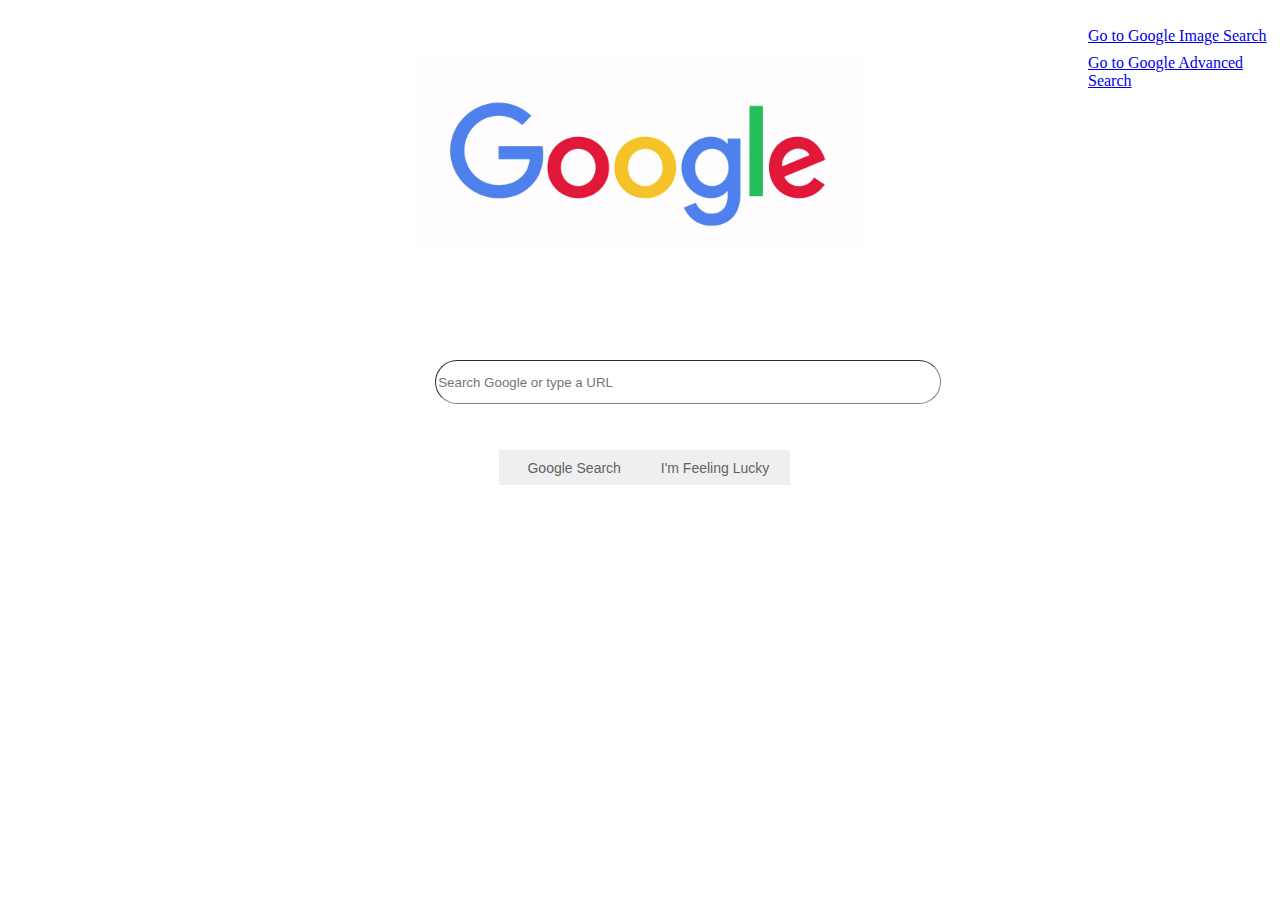
<file: index.html>
<!DOCTYPE html>
<html lang="en">
    <head>
        <title>Search</title>
        <link rel = "stylesheet" type = "text/css" href = "style.css">
        <img src="google logo.jpg" alt="Google logo" id = "googleLogo"> <br>
    </head>
    <body>
        <div id = "container1">
            <a id="googleImage" href="http://127.0.0.1:5500/CS50_verified/search/googleimage.html">Go to Google Image Search</a> <br>
            <a id="googleAdvanced" href="http://127.0.0.1:5500/CS50_verified/search/advanced.html">Go to Google Advanced Search</a> <br>
           
       </div>
<div id = "searchForm">
                     <form  class = "container2"action="https://google.com/search">
                   <input type="text" class = "round" name="q" placeholder="Search Google or type a URL">
                   <input type="submit"  value="Google Search" id="searchbutton">
                  </form>
                  </div>
<div id = "IAmLucky">
         <form  class = "container2" class = "iAmFeelingLucky" action="https://www.google.com/doodles">
        <input type="submit"  value="I'm Feeling Lucky" id="iAmLucky">
</div>
    </body>
</html>
</file>
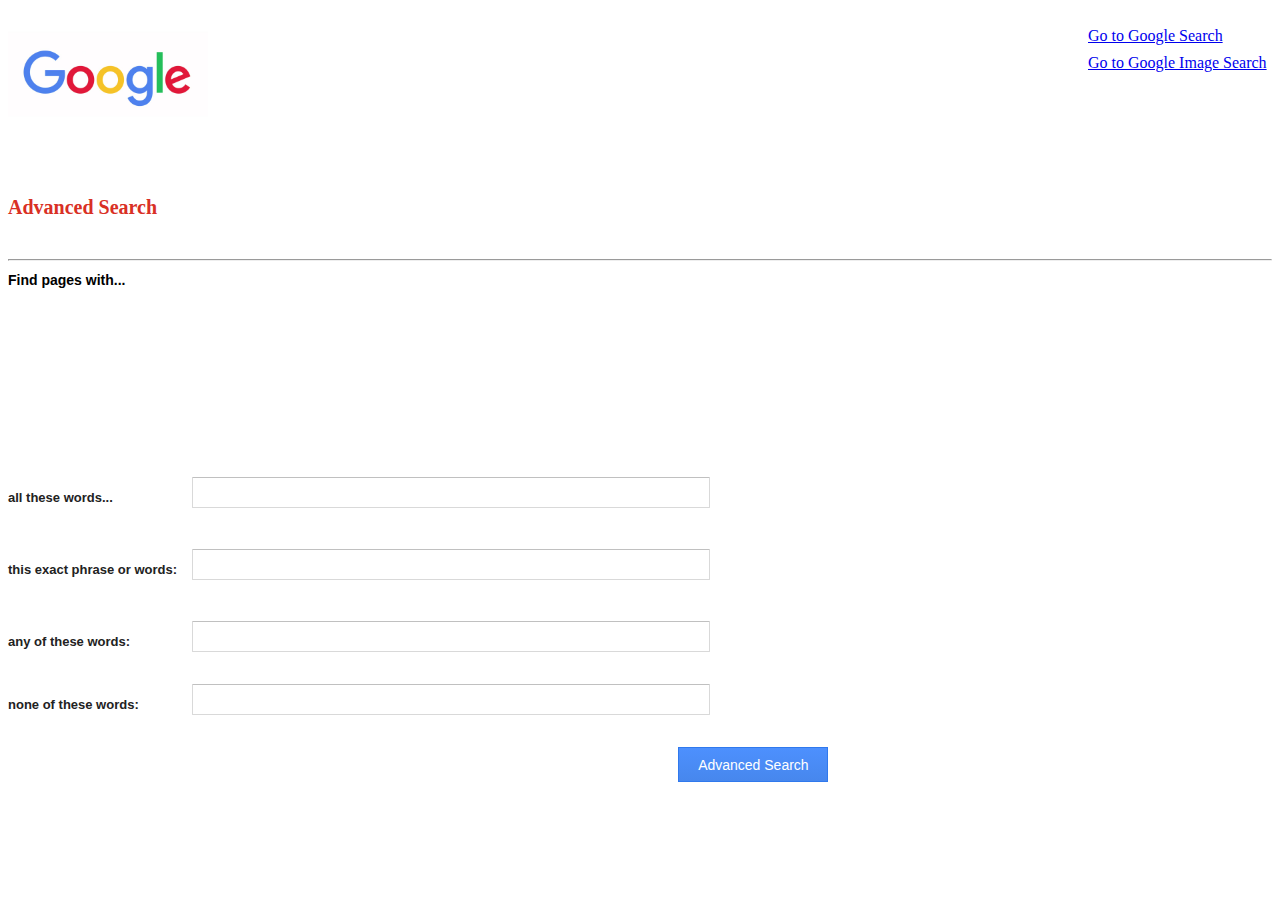
<file: advanced.html>
<!DOCTYPE html>
<html lang="en">
    <head>
        <title>Search</title>
        <link rel = "stylesheet" type = "text/css" href = "style.css">
        <img src="google logo.jpg" alt="Google logo" id = "googleIcon"> 
    </head>
    <body>
        <div id = "container1">
            <a id="googleSearch" href="http://127.0.0.1:5500/CS50_verified/search/index.html">Go to Google Search</a> <br>
           
            <a id="googleImageAdvanced" href="http://127.0.0.1:5500/CS50_verified/search/googleimage.html" >Go to Google Image Search</a> <br>
        <h1 class="text-center"> Advanced Search</h1><br><hr>
    
       </div>
       <h2> Find pages with...</h2>
<div id = "searchParameters">
    <form  class = "container2"action="https://www.google.com/search">
        <h3 id = "q1">all these words...</h3>
         <input type="text" class = "round1" name="as_q">
        <h3 id = "q2"> this exact phrase or words:</h3>                 
             <input type="text" class = "round2" name="as_epq">
                <h3 id = "q3"> any of these words:</h3>                 
        <input type="text" class = "round3" name="as_oq">
            <h3 id = "q4"> none of these words: </h3>                 
             <input type="text" class = "round4" name="as_eq">
         <input type="submit"  value="Advanced Search" id="advancedsearchbutton">
</form>
        </div>
               
    </body>
</html>
</file>
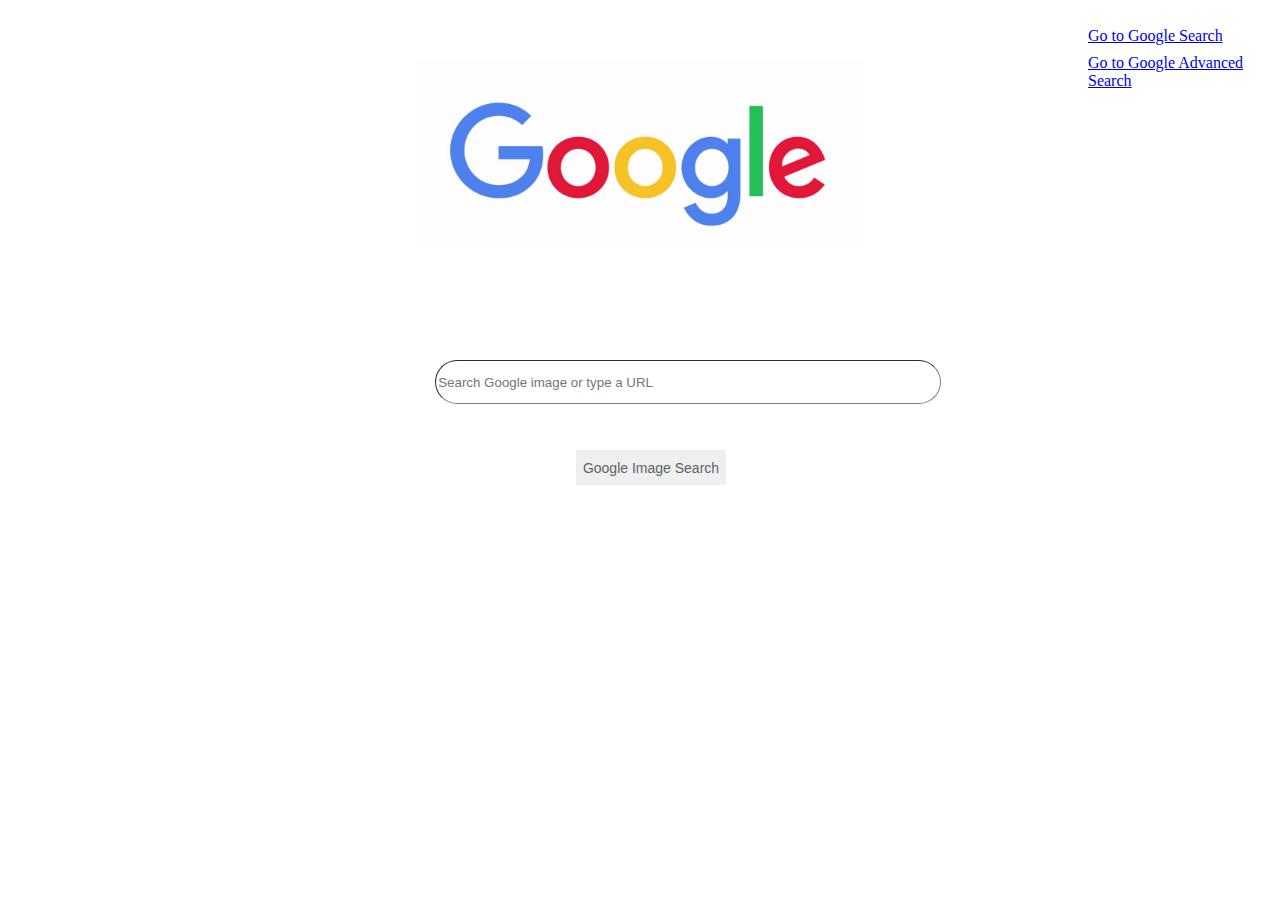
<file: googleimage.html>
<!DOCTYPE html>
<html lang="en">
    <head>
        <title>Search</title>
        <link rel = "stylesheet" type = "text/css" href = "style.css">
        <img src="google logo.jpg" alt="Google logo" id = "googleLogo"> <br>
    </head>
    <body>
        <div id = "container1">
            <a id="googleSearch" href="http://127.0.0.1:5500/CS50_verified/search/index.html">Go to Google Search</a> <br>
            <a id ="googleAdvanced" href="http://127.0.0.1:5500/CS50_verified/search/advanced.html">Go to Google Advanced Search </a>
<br>
           
</div>
<div id = "searchForm">
                     <form  class = "container2"action="https://www.google.com/search">
                        <input type = "hidden" name = "tbm" value = "isch">
                   <input type="text" class = "round" name="q" placeholder="Search Google image or type a URL">
                   <input type="submit"  value="Google Image Search" id="imagesearchbutton">
                  </form>
                  </div>
    </body>
</html>
</file>
<file: style.css>
.round{
border-radius: 25px;
position: absolute;
top: 40%;
left: 34%;
border:round;
width:500px;
height: 40px;
object-position: 200px;
border-color: grey;
border-width: 1px;
outline: 0;
}
#imagesearchbutton {
position: absolute;
top: 50%;
left: 45%;
font-size: 20;
width:150px;
height: 35px;
border-width: 0px;
color: #5F6368;
font-family: arial,sans-serif;
font-size: 14px;  
}

#iAmLucky {
position: absolute;
top: 50%;
left: 50%;
font-size: 20;
width:150px;
height: 35px;
border-width: 0px;
color: #5F6368;
font-family: arial,sans-serif;
font-size: 14px;
}

.round1 {
position: absolute;
top: 53%;
left: 15%;
border:round;
width:500px;
object-position: 400px;
border-color: grey;
border-width: 1px;
outline: 0;
border-radius: 1px;
border: 1px solid #d9d9d9;
border-top: 1px solid #c0c0c0;
font-size: 13px;
height: 27px;
padding: 1px 8px;
}

.round2{
position: absolute;
top: 61%;
left: 15%;
border:round;
width:500px;
height: 35px;
object-position: 200px;
border-color: grey;
border-width: 1px;
outline: 0;
border-radius: 1px;
border: 1px solid #d9d9d9;
border-top: 1px solid #c0c0c0;
font-size: 13px;
height: 27px;
padding: 1px 8px;
}

.round3 {
position: absolute;
top: 69%;
left: 15%;
border:round;
width:500px;
height: 35px;
object-position: 200px;
border-color: grey;
border-width: 1px;
outline: 0;
border-radius: 1px;
border: 1px solid #d9d9d9;
border-top: 1px solid #c0c0c0;
font-size: 13px;
height: 27px;
padding: 1px 8px;
}
.round4 {
     
position: absolute;
top: 76%;
left: 15%;
border:round;
width:500px;
height: 35px;
object-position: 200px;
border-color: grey;
border-width: 1px;
outline: 0;
border-radius: 1px;
border: 1px solid #d9d9d9;
border-top: 1px solid #c0c0c0;
font-size: 13px;
height: 27px;
padding: 1px 8px;
}
h1 {
text-align: left;    
top: 3%;
color: #d93025;
font-size: 20px;
left: 2%; 
}
h2 {
    text-align: left;    
  
    color: black;
    font-size: 14px;
    font-family: arial,sans-serif;
    left: 2%; 
    
}
#q1 {
position: absolute;
top: 53%;
font-size: 13px;
color: #222;
font-family: arial,sans-serif;
text-align: left;  
}

#q2 {
position: absolute;
top: 61%;
font-size: 13px;
color: #222;
font-family: arial,sans-serif;
text-align: left; 
}
#q3 {
position: absolute;
top: 69%;
font-size: 13px;
color: #222;
font-family: arial,sans-serif;
text-align: left; 
}
#q4 {
position: absolute;
top: 76%;
font-size: 13px;
color: #222;
font-family: arial,sans-serif;
text-align: left; 
}

.container2 {
    margin-top: 90px;
   text-align: center;
   font-size: 12px;
   color: #cfcfcf;
   border-color: white;
   border-width: 0px;
}

#googleLogo {
   width:450px;
   height: 300px;
   display: block;
   margin-left: auto;
   margin-right: auto;
}
#googleIcon {
    width:200px;
    height: 135px;
    top:3%;
    left:10%;
   
}

#googleImage {
   
    position: absolute;
    top: 3%;
    left: 85%;
    font-size: 20;
}
#googleAdvanced {   

    position: absolute;
    top: 6%;
    left: 85%;
    font-size: 20;
}
#googleImageAdvanced {
    position: absolute;
    top: 6%;
    left: 85%;
    font-size: 20;
}
#googleSearch {
    position: absolute;
    top: 3%;
    left: 85%;
    font-size: 20; 
}
#advancedsearchbutton {
    position: absolute;
    top: 83%;
    left: 53%;
    font-size: 20;
    width:150px;
    height: 35px;
    border-width: 0px;
    box-shadow: none;
    background-color: #4d90fe;
    background-image: -webkit-linear-gradient(top,#4d90fe,#4787ed);
    border: 1px solid #3079ed;
    color: #fff;
    font-family: arial,sans-serif;
    font-size: 14px;
}
#searchbutton {
    position: absolute;
    top: 50%;
    left: 39%;
    font-size: 20;
    width:150px;
    height: 35px;
    border-width: 0px;
    color: #5F6368;
    font-family: arial,sans-serif;
    font-size: 14px;
}
</file>
